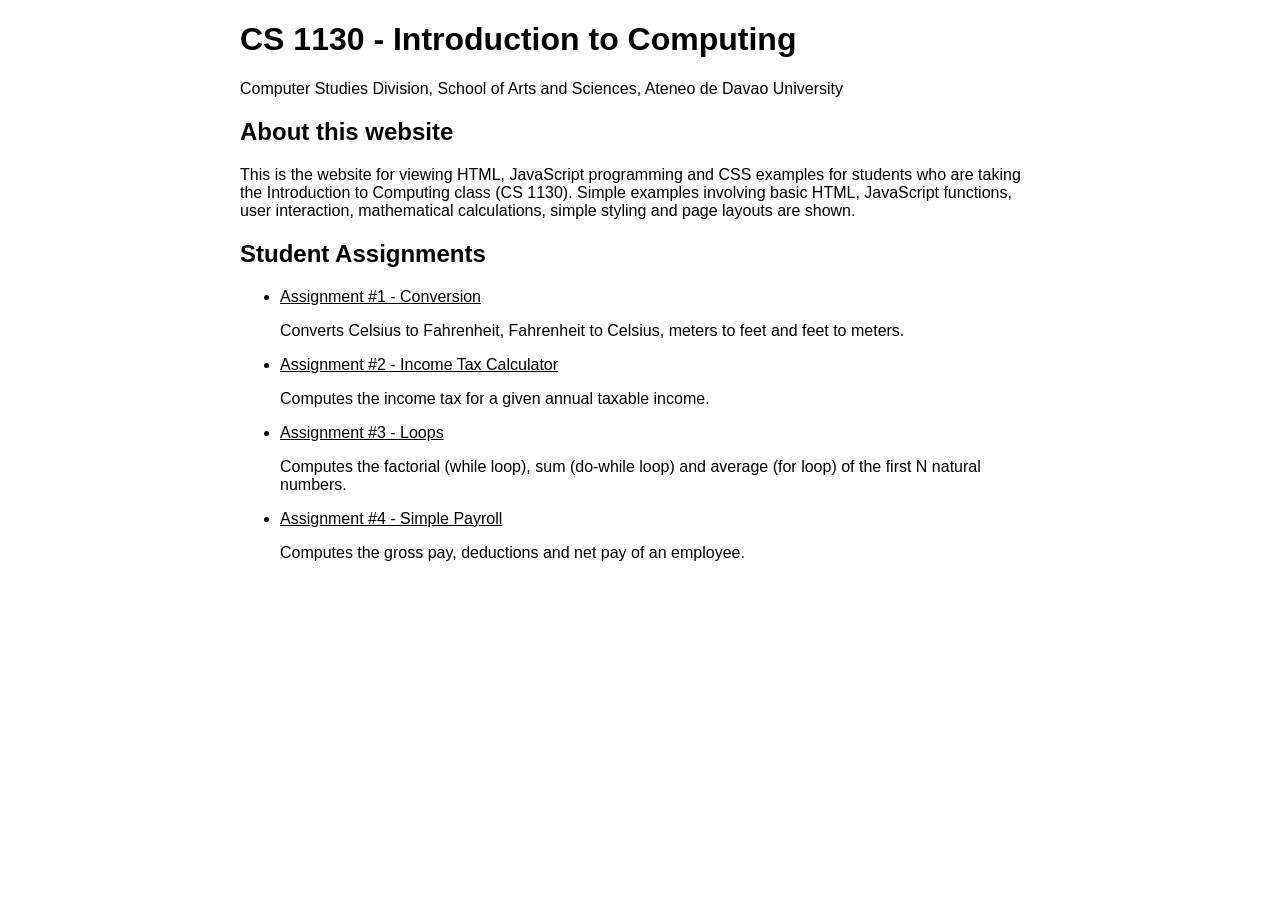
<file: index.html>
<!DOCTYPE html>
<html lang="en">
<head>
<meta charset="UTF-8">
<meta name="viewport" content="width=device-width, initial-scale=1">
<title>CS 1130 - Introduction to Computing</title>
<link rel="stylesheet" href="styles.css">
</head>
<body>
<header>
  <h1>CS 1130 - Introduction to Computing</h1>
  <p>Computer Studies Division, School of Arts and Sciences, Ateneo de Davao University</p>
</header>
<main>
  <section>
    <h2>About this website</h2>
    <p>This is the website for viewing HTML, JavaScript programming and CSS examples for students who are taking the
    Introduction to Computing class (CS 1130). Simple examples involving basic HTML, JavaScript functions, user
    interaction, mathematical calculations, simple styling and page layouts are shown.</p>
  </section>
  <section>
    <h2>Student Assignments</h2>
    <ul class="assignments">
      <li>
        <a href="Assignment%201/assignment_1.htm">Assignment #1 - Conversion</a>
        <p>Converts Celsius to Fahrenheit, Fahrenheit to Celsius, meters to feet and feet to meters.</p>
      </li>
      <li>
        <a href="Assignment%202/assignment_2.htm">Assignment #2 - Income Tax Calculator</a>
        <p>Computes the income tax for a given annual taxable income.</p>
      </li>
      <li>
        <a href="Assignment%203/assignment_3.htm">Assignment #3 - Loops</a>
        <p>Computes the factorial (while loop), sum (do-while loop) and average (for loop) of the first N natural numbers.</p>
      </li>
      <li>
        <a href="Assignment%204/assignment_4.htm">Assignment #4 - Simple Payroll</a>
        <p>Computes the gross pay, deductions and net pay of an employee.</p>
      </li>
    </ul>
  </section>
</main>
</body>
</html>
</file>
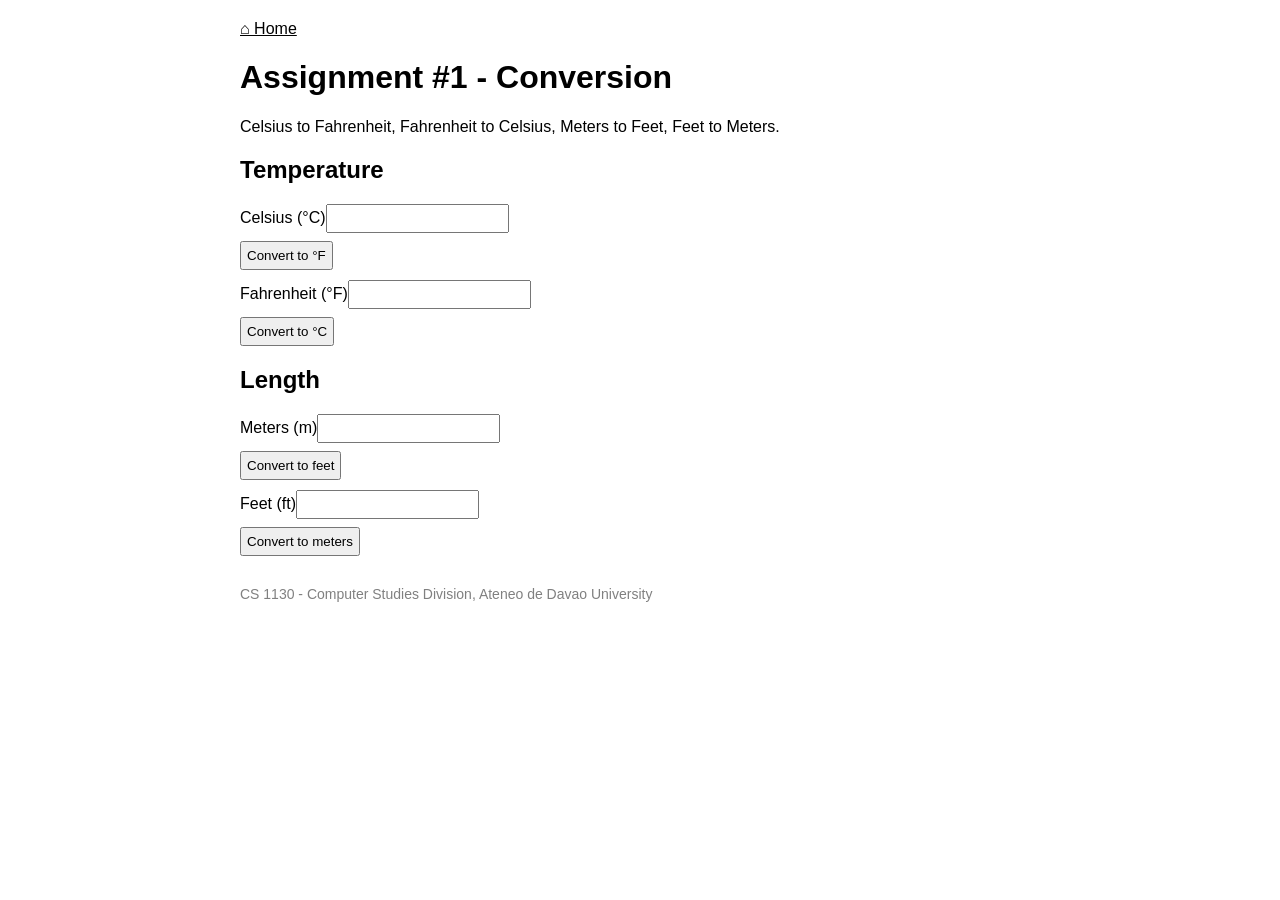
<file: Assignment 1/assignment_1.htm>
<!DOCTYPE html>
<html lang="en">
<head>
<meta charset="UTF-8">
<meta name="viewport" content="width=device-width, initial-scale=1">
<title>Assignment #1 - Conversion - CS 1130</title>
<link rel="stylesheet" href="styles.css">
</head>
<body>
<div class="topnav"><a href="../index.html">&#8962; Home</a></div>
<header>
  <h1>Assignment #1 - Conversion</h1>
  <p>Celsius to Fahrenheit, Fahrenheit to Celsius, Meters to Feet, Feet to Meters.</p>
</header>
<main>
  <section>
    <h2>Temperature</h2>
    <div class="row">
      <label>Celsius (&deg;C)<input type="number" id="c" step="any"></label>
      <button onclick="cToF()">Convert to &deg;F</button>
    </div>
    <div class="out" id="o1a" aria-live="polite"></div>
    <div class="row">
      <label>Fahrenheit (&deg;F)<input type="number" id="f" step="any"></label>
      <button onclick="fToC()">Convert to &deg;C</button>
    </div>
    <div class="out" id="o1b" aria-live="polite"></div>

    <h2>Length</h2>
    <div class="row">
      <label>Meters (m)<input type="number" id="m" step="any"></label>
      <button onclick="mToFt()">Convert to feet</button>
    </div>
    <div class="out" id="o1c" aria-live="polite"></div>
    <div class="row">
      <label>Feet (ft)<input type="number" id="ft" step="any"></label>
      <button onclick="ftToM()">Convert to meters</button>
    </div>
    <div class="out" id="o1d" aria-live="polite"></div>
  </section>
</main>
<footer>CS 1130 - Computer Studies Division, Ateneo de Davao University</footer>
<script src="assignment_1.js"></script>
</body>
</html>

<!-- I used AI on buttons since i dont have much knowledge on them yet also the niche icons on home -->
</file>
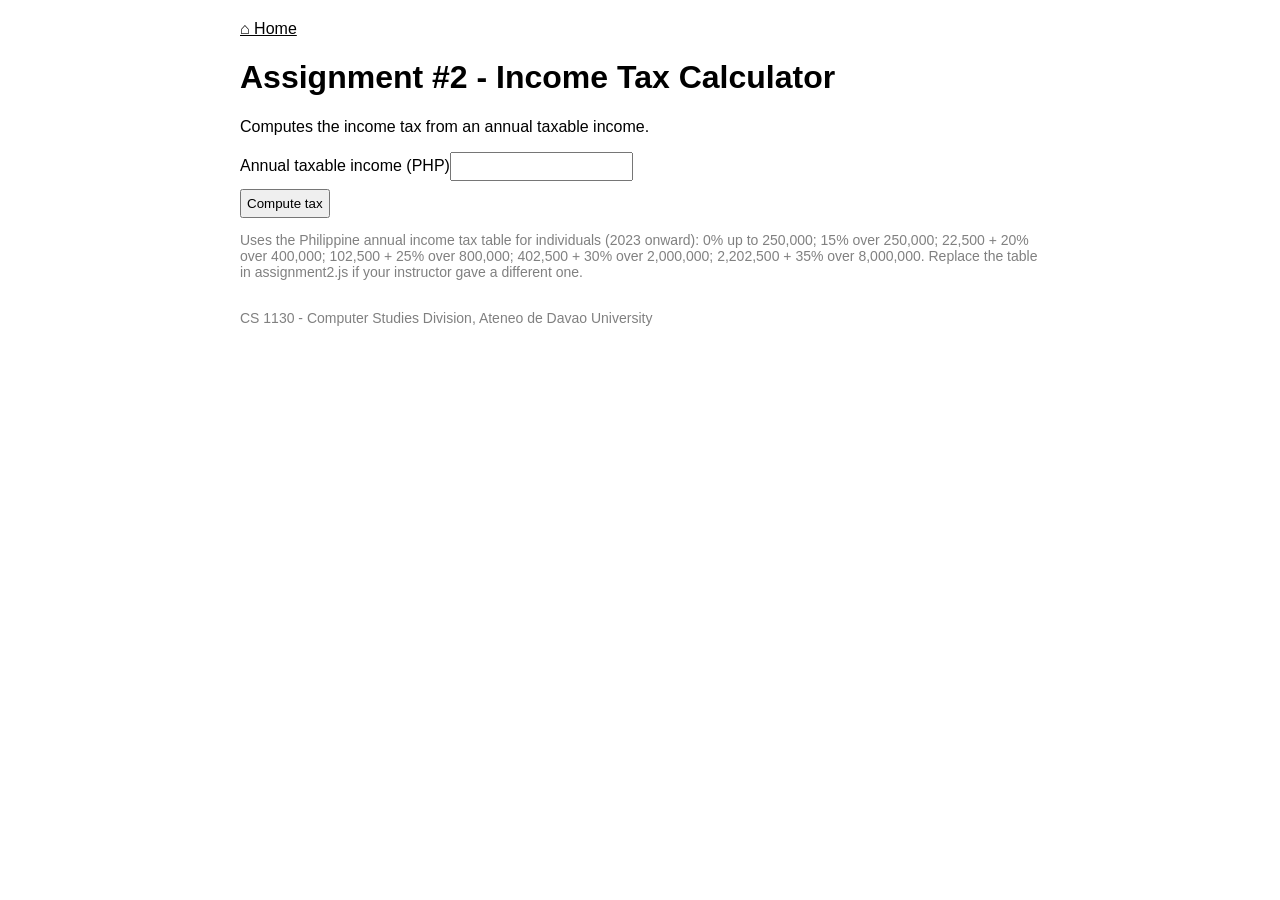
<file: Assignment 2/assignment_2.htm>
<!DOCTYPE html>
<html lang="en">
<head>
<meta charset="UTF-8">
<meta name="viewport" content="width=device-width, initial-scale=1">
<title>Assignment #2 - Income Tax Calculator - CS 1130</title>
<link rel="stylesheet" href="styles.css">
</head>
<body>
<div class="topnav"><a href="../index.html">&#8962; Home</a></div>
<header>
  <h1>Assignment #2 - Income Tax Calculator</h1>
  <p>Computes the income tax from an annual taxable income.</p>
</header>
<main>
  <section>
    <div class="row">
      <label>Annual taxable income (PHP)<input type="number" id="income" min="0" step="any"></label>
      <button onclick="calcTax()">Compute tax</button>
    </div>
    <div class="out" id="o2" aria-live="polite"></div>
    <p class="note">Uses the Philippine annual income tax table for individuals (2023 onward): 0% up to 250,000;
    15% over 250,000; 22,500 + 20% over 400,000; 102,500 + 25% over 800,000; 402,500 + 30% over 2,000,000;
    2,202,500 + 35% over 8,000,000. Replace the table in assignment2.js if your instructor gave a different one.</p>
  </section>
</main>
<footer>CS 1130 - Computer Studies Division, Ateneo de Davao University</footer>
<script src="assignment_2.js"></script>
</body>
</html>
</file>
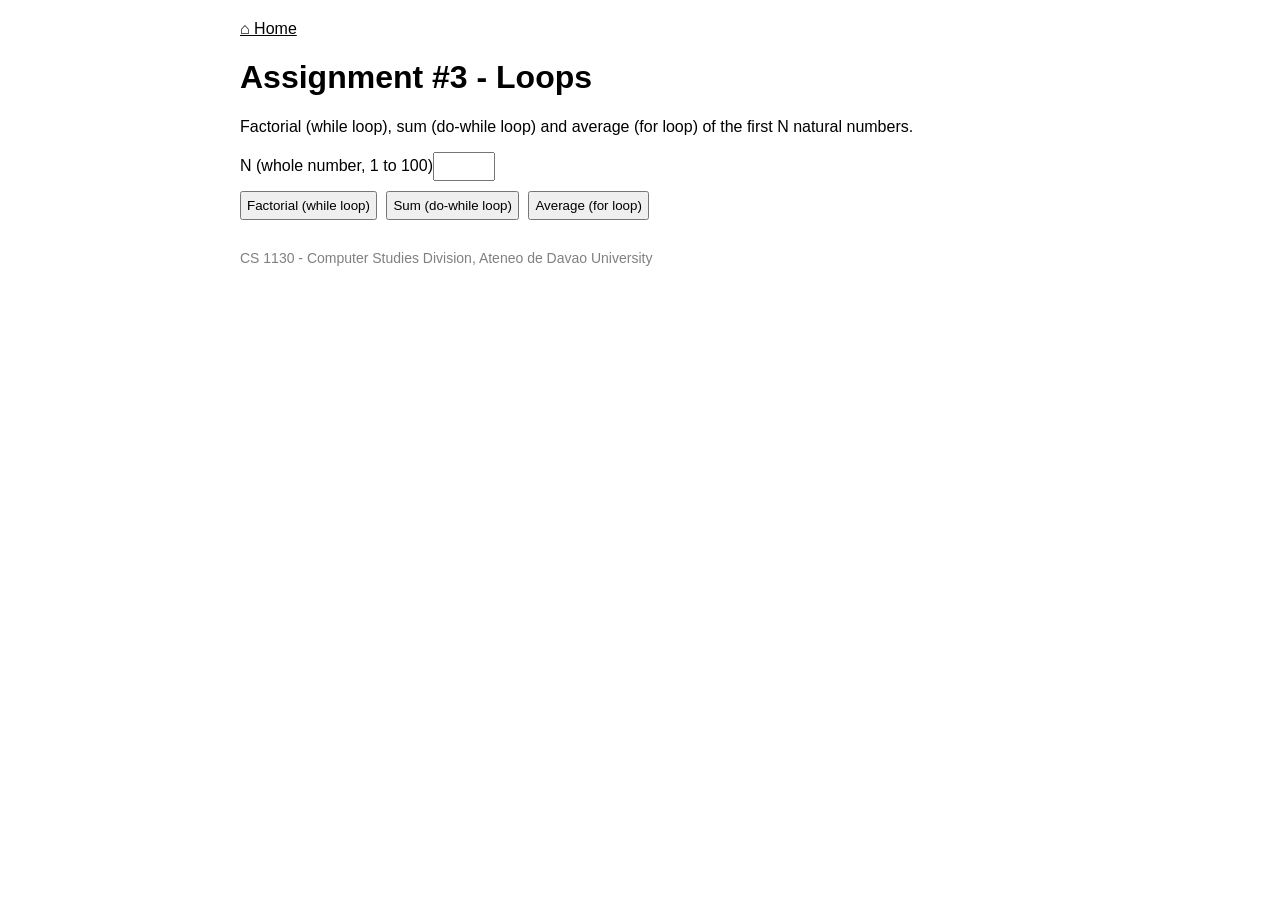
<file: Assignment 3/assignment_3.htm>
<!DOCTYPE html>
<html lang="en">
<head>
<meta charset="UTF-8">
<meta name="viewport" content="width=device-width, initial-scale=1">
<title>Assignment #3 - Loops - CS 1130</title>
<link rel="stylesheet" href="styles.css">
</head>
<body>
<div class="topnav"><a href="../index.html">&#8962; Home</a></div>
<header>
  <h1>Assignment #3 - Loops</h1>
  <p>Factorial (while loop), sum (do-while loop) and average (for loop) of the first N natural numbers.</p>
</header>
<main>
  <section>
    <div class="row">
      <label>N (whole number, 1 to 100)<input type="number" id="n" min="1" max="100" step="1"></label>
    </div>
    <div class="row">
      <button onclick="factorial()">Factorial (while loop)</button>
      <button onclick="sumN()">Sum (do-while loop)</button>
      <button onclick="averageN()">Average (for loop)</button>
    </div>
    <div class="out" id="o3" aria-live="polite"></div>
  </section>
</main>
<footer>CS 1130 - Computer Studies Division, Ateneo de Davao University</footer>
<script src="assignment_3.js"></script>
</body>
</html>
</file>
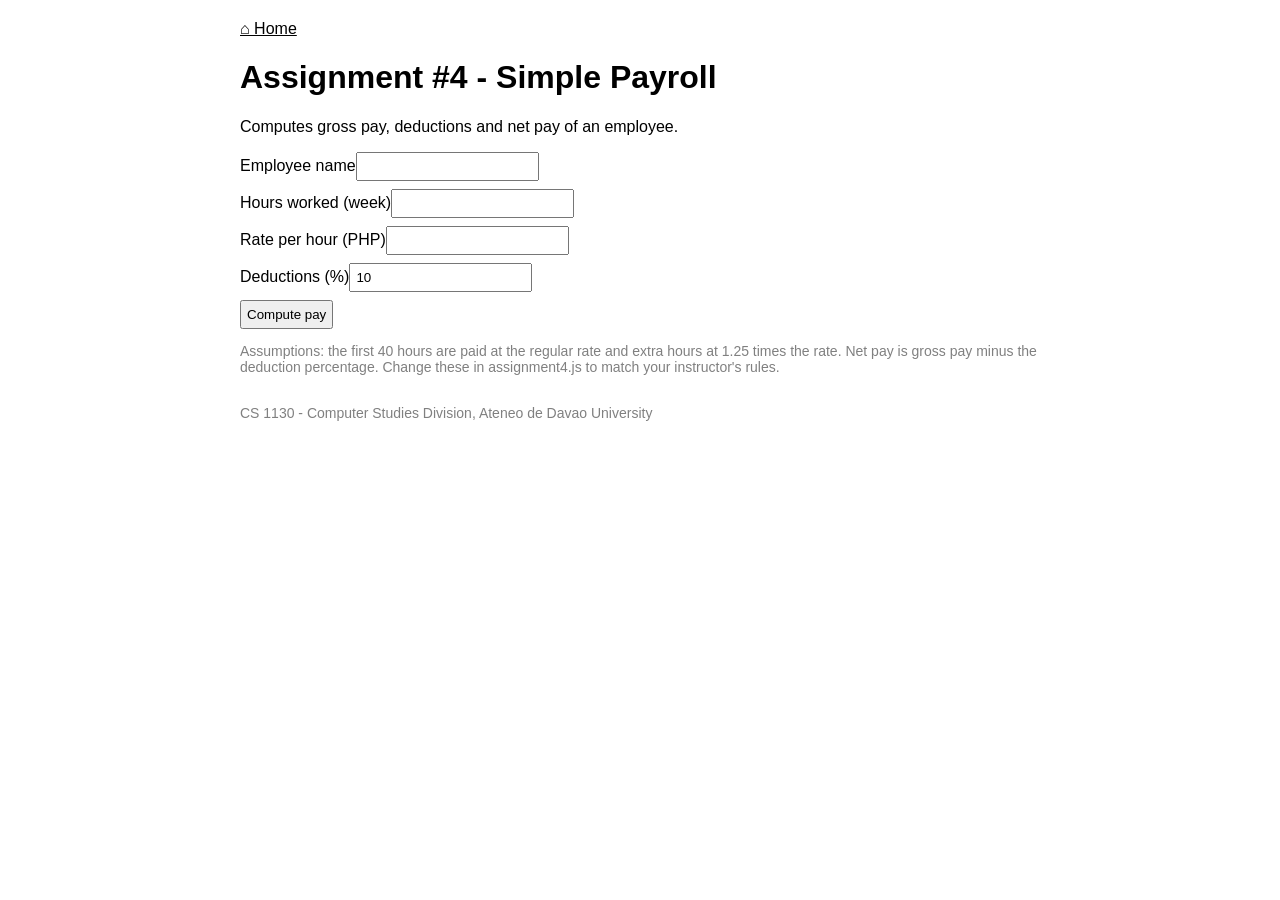
<file: Assignment 4/assignment_4.htm>
<!DOCTYPE html>
<html lang="en">
<head>
<meta charset="UTF-8">
<meta name="viewport" content="width=device-width, initial-scale=1">
<title>Assignment #4 - Simple Payroll - CS 1130</title>
<link rel="stylesheet" href="styles.css">
</head>
<body>
<div class="topnav"><a href="../index.html">&#8962; Home</a></div>
<header>
  <h1>Assignment #4 - Simple Payroll</h1>
  <p>Computes gross pay, deductions and net pay of an employee.</p>
</header>
<main>
  <section>
    <div class="row">
      <label>Employee name<input type="text" id="emp"></label>
      <label>Hours worked (week)<input type="number" id="hrs" min="0" step="any"></label>
      <label>Rate per hour (PHP)<input type="number" id="rate" min="0" step="any"></label>
      <label>Deductions (%)<input type="number" id="ded" min="0" max="100" value="10" step="any"></label>
      <button onclick="payroll()">Compute pay</button>
    </div>
    <div class="out" id="o4" aria-live="polite"></div>
    <p class="note">Assumptions: the first 40 hours are paid at the regular rate and extra hours at 1.25 times the rate.
    Net pay is gross pay minus the deduction percentage. Change these in assignment4.js to match your instructor's rules.</p>
  </section>
</main>
<footer>CS 1130 - Computer Studies Division, Ateneo de Davao University</footer>
<script src="assignment_4.js"></script>
</body>
</html>
</file>
<file: styles.css>
body {
  font-family: Arial, sans-serif;
  max-width: 800px;
  margin: 20px auto;
  padding: 0 15px;
}

h1, h2 {
  color: black;
}

a {
  color: black;
}

.topnav {
  margin-bottom: 10px;
}

.row {
  margin-bottom: 10px;
}

label {
  display: block;
  margin-bottom: 8px;
}

input, button {
  padding: 5px;
  margin-right: 5px;
}

.out {
  font-weight: bold;
  margin: 10px 0;
}

.err {
  color: red;
}

.note {
  font-size: 14px;
  color: gray;
}

footer {
  margin-top: 30px;
  font-size: 14px;
  color: gray;
}
</file>
<file: Assignment 1/styles.css>
body {
  font-family: Arial, sans-serif;
  max-width: 800px;
  margin: 20px auto;
  padding: 0 15px;
}

h1, h2 {
  color: black;
}

a {
  color: black;
}

.topnav {
  margin-bottom: 10px;
}

.row {
  margin-bottom: 10px;
}

label {
  display: block;
  margin-bottom: 8px;
}

input, button {
  padding: 5px;
  margin-right: 5px;
}

.out {
  font-weight: bold;
  margin: 10px 0;
}

.err {
  color: red;
}

.note {
  font-size: 14px;
  color: gray;
}

footer {
  margin-top: 30px;
  font-size: 14px;
  color: gray;
}

/* Used classes and Element Selectors*/
</file>
<file: Assignment 2/styles.css>
body {
  font-family: Arial, sans-serif;
  max-width: 800px;
  margin: 20px auto;
  padding: 0 15px;
}

h1, h2 {
  color: black;
}

a {
  color: black;
}

.topnav {
  margin-bottom: 10px;
}

.row {
  margin-bottom: 10px;
}

label {
  display: block;
  margin-bottom: 8px;
}

input, button {
  padding: 5px;
  margin-right: 5px;
}

.out {
  font-weight: bold;
  margin: 10px 0;
}

.err {
  color: red;
}

.note {
  font-size: 14px;
  color: gray;
}

footer {
  margin-top: 30px;
  font-size: 14px;
  color: gray;
}
</file>
<file: Assignment 3/styles.css>
body {
  font-family: Arial, sans-serif;
  max-width: 800px;
  margin: 20px auto;
  padding: 0 15px;
}

h1, h2 {
  color: black;
}

a {
  color: black;
}

.topnav {
  margin-bottom: 10px;
}

.row {
  margin-bottom: 10px;
}

label {
  display: block;
  margin-bottom: 8px;
}

input, button {
  padding: 5px;
  margin-right: 5px;
}

.out {
  font-weight: bold;
  margin: 10px 0;
}

.err {
  color: red;
}

.note {
  font-size: 14px;
  color: gray;
}

footer {
  margin-top: 30px;
  font-size: 14px;
  color: gray;
}
</file>
<file: Assignment 4/styles.css>
body {
  font-family: Arial, sans-serif;
  max-width: 800px;
  margin: 20px auto;
  padding: 0 15px;
}

h1, h2 {
  color: black;
}

a {
  color: black;
}

.topnav {
  margin-bottom: 10px;
}

.row {
  margin-bottom: 10px;
}

label {
  display: block;
  margin-bottom: 8px;
}

input, button {
  padding: 5px;
  margin-right: 5px;
}

.out {
  font-weight: bold;
  margin: 10px 0;
}

.err {
  color: red;
}

.note {
  font-size: 14px;
  color: gray;
}

footer {
  margin-top: 30px;
  font-size: 14px;
  color: gray;
}
</file>
